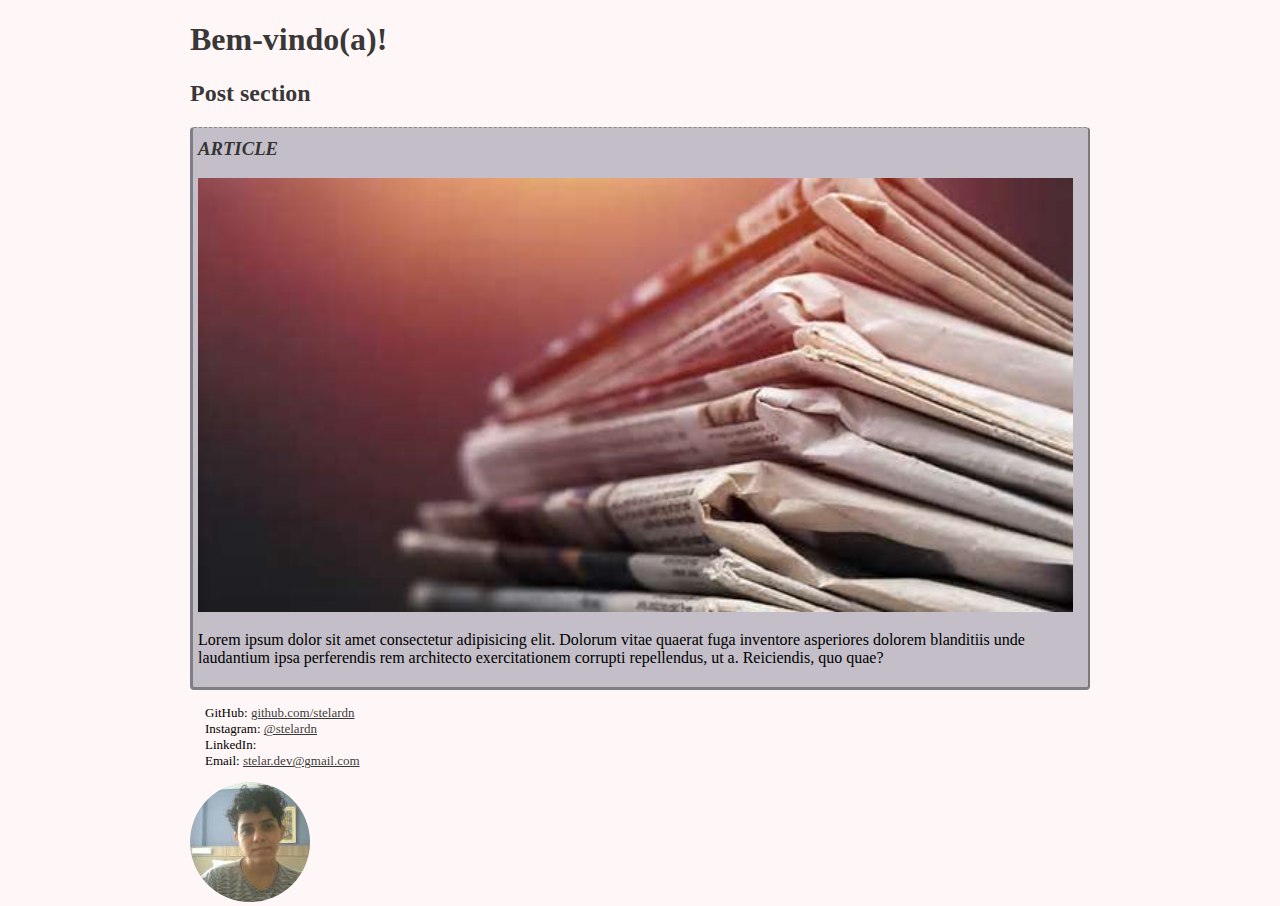
<file: index.html>
<!DOCTYPE html>
<html lang="pt-br">
<head>
    <meta charset="UTF-8">
    <meta http-equiv="X-UA-Compatible" content="IE=edge">
    <meta name="viewport" content="width=device-width, initial-scale=1.0">
    <title>stelar</title>
    <link rel="stylesheet" href="style.css"
</head>
<body>
    <header>
        <h1 id="title">Bem-vindo(a)!</h1>
    </header>
    <section>
        <header>
            <h2 class="subtitle">Post section</h2>
        </header>
    </section>
    <article class="post">
        <header>
            <h3 class="post_title">Article</h3>
            <img class="post_img" src="th.jpg" alt="Ilustração de uma pilha de jornais">
            <p class="post_content">Lorem ipsum dolor sit amet consectetur adipisicing elit. Dolorum vitae quaerat fuga inventore asperiores dolorem blanditiis unde laudantium ipsa perferendis rem architecto exercitationem corrupti repellendus, ut a. Reiciendis, quo quae?</p>
        </header>
    </article>
    <footer class="footer">
            <ul>
                <li>
                    GitHub: <a href="https://www.github.com/stelardn" target="_blank">github.com/stelardn</a>
                </li>
                <li>
                    Instagram: <a href="https://www.instagram.com/stelardn" target="_blank">@stelardn</a>
                </li>
                <li>
                    LinkedIn: 
                </li>
                <li>
                    Email: <a href="mailto:stelar.dev@gmail.com">stelar.dev@gmail.com</a>
                </li>
            </ul>
            <img class="picture" src="my-thumb.jpg" alt="Foto de Stéfany">
    </footer>
</body>
</html>
</file>
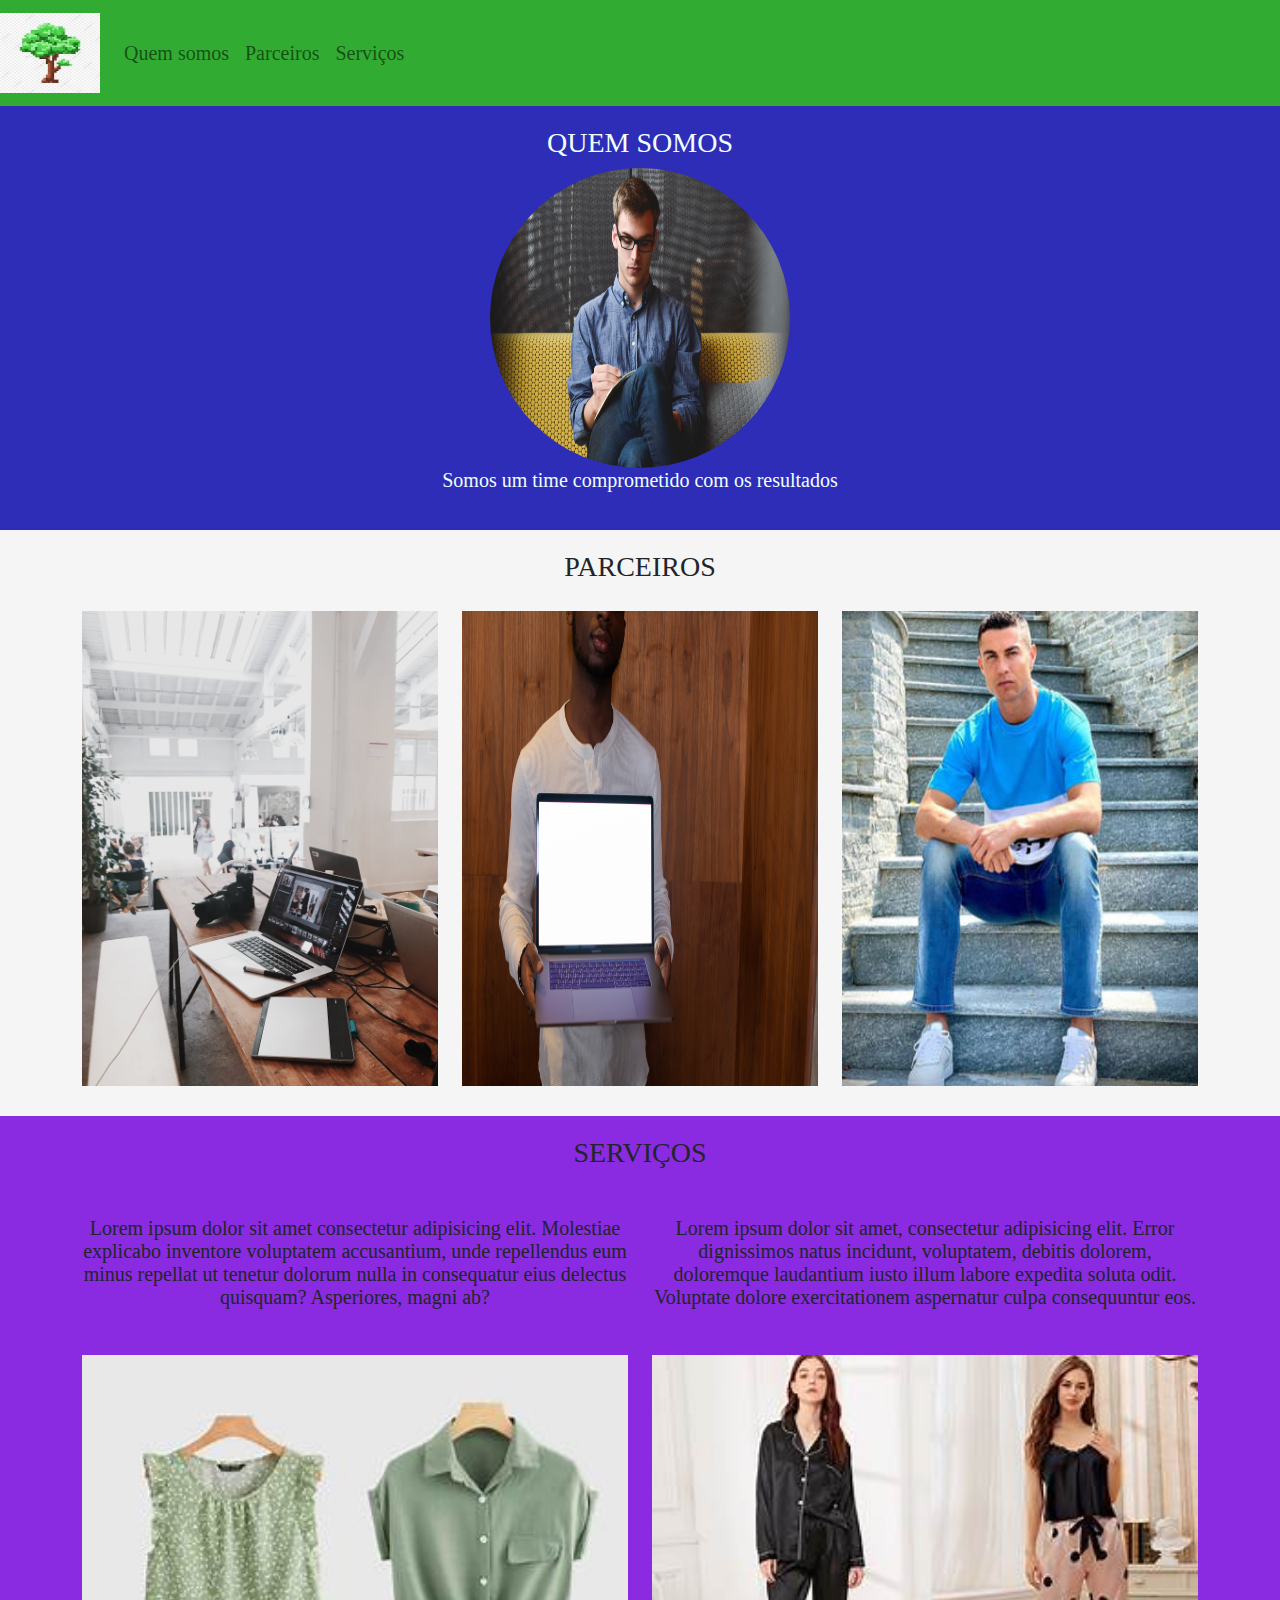
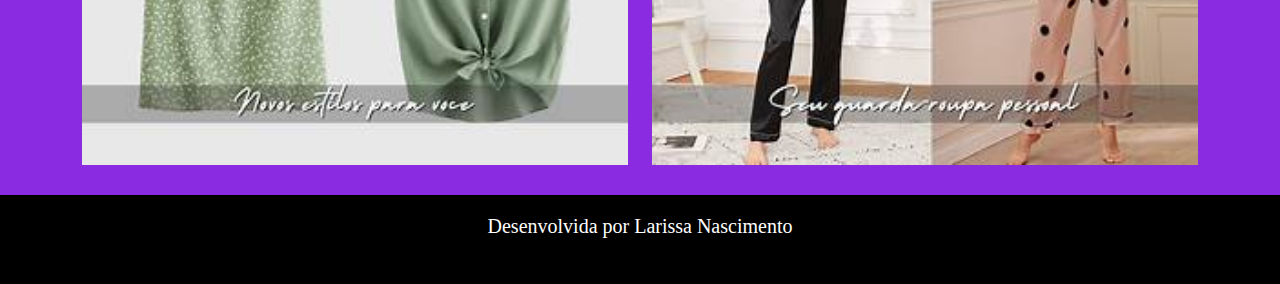
<file: Bootstrap/index.html>
<!DOCTYPE html>
<html lang="pt-br">
<head>
    <meta charset="UTF-8">
    <meta http-equiv="X-UA-Compatible" content="IE=edge">
    <meta name="viewport" content="width=device-width, initial-scale=1.0">
    <title>Minha página</title>
    <link rel="stylesheet" type="text/css" href="bootstrap/css/bootstrap.min.css">
    <link rel="stylesheet" type="text/css" href="css/style.css">
</head>

<body>
    <nav class="navbar navbar-expand-lg navbar-light">
        <a class="navbar-brand" href="#">
            <img src="img/baixados.jpg" width="100" height="80" alt="Logo">
        </a>
        <div class="collapse navbar-collapse">
            <ul class="navbar-nav">
                <li class="nav-item">
                    <a class="nav-link" href="#Quemsomos">Quem somos</a>
                </li>
                <li class="nav-item">
                    <a class="nav-link" href="#parceiros">Parceiros</a>
                </li>
                <li class="nav-item">
                    <a class="nav-link" href="#Serviços">Serviços</a>
                </li>
            </ul>
        </div>
    </nav>

    <section id="Quemsomos">
        <div class="container-fluid quem-somos text-center margin">
            <h3>QUEM SOMOS</h3>
            <img class="rounded-circle" src="img/site1.jpg" width="300" height="300">
            <h5>Somos um time comprometido com os resultados</h5>
        </div>
    </section>

    <section id="parceiros">
        <div class="container-fluid text-center margin parceiros">
            <h3>PARCEIROS</h3>
            <div class="container">
                <div class="row">
                    <div class="col-md-4 img">
                        <img src="img/site2.jpg" width=100% height=100%>
                    </div>
                    <div class="col-md-4 img">
                        <img src="img/app.jpg" width=100% height=100%>
                    </div>
                    <div class="col-md-4 img">
                        <img src="img/cr7.jpg" width=100% height=100%>
                    </div>
                    
                </div>

            </div>
        </div>
    </section>

    <section id="Serviços">
        <div class="container-fluid text-center margin serviços">
            <h3>SERVIÇOS</h3>
            <div class="container">
                <div class="row">
                    <div class="col-lg-6 img">
                        <P class="margin">Lorem ipsum dolor sit amet consectetur adipisicing elit. Molestiae explicabo inventore voluptatem accusantium, unde repellendus eum minus repellat ut tenetur dolorum nulla in consequatur eius delectus quisquam? Asperiores, magni ab?</P>
                        <img src="img/svc1.jpg" width=100%>
                    </div>
                    <div class="col-lg-6 img">
                        <p class="margin">Lorem ipsum dolor sit amet, consectetur adipisicing elit. Error dignissimos natus incidunt, voluptatem, debitis dolorem, doloremque laudantium iusto illum labore expedita soluta odit. Voluptate dolore exercitationem aspernatur culpa consequuntur eos.</p>
                        <img src="img/svc2.jpg" width=100%>
                    </div>

                </div>

            </div>

        </div>

    </section>

    <footer class="container-fluid text-center bg-footer margin">
        <p>Desenvolvida por Larissa Nascimento</p>

    </footer>


</body>

</html>
</file>
<file: style.css>
body{

    background-color: rgba(255, 246, 246, 0.836);
    font-family: Verdana;
    width: 900px;
    margin: auto;
    max-width: 900px;
}

#title, .subtitle, .post_title {
    color: rgba(44, 43, 43, 0.938);
}

.post_title {
    font-size: 16;
    font-style: italic;
    margin: 0;
    margin-bottom: 18px;
    text-transform: uppercase;
}

.post {
    background-color: rgb(195, 190, 199);
    padding: 10px 15px 5px 5px;
    border: 3px solid rgb(126, 126, 133);
    border-top: 1px dashed rgb(141, 135, 135);
    border-right: 2px solid rgb(119, 122, 119);
    border-radius: 4px;
    margin: 0;
    margin-bottom: 15px;
}

.post_content {
    margin: 0;
    margin-bottom: 15px;
    text-align: left;
}

.post_img {
    margin-bottom: 15px;
    width: 100%;
}

.picture {
    border-radius: 50%;
    border: 1px;
    border-color: rgba(44, 43, 43, 0.938);
}

a {
    text-decoration: underline;
    color: rgba(44, 43, 43, 0.938);
}

.footer {
    font-size: 13px;
    font: gray;
    margin-left: 0px;
    font-family: Verdana;
}

ul {
    list-style-type: none;
    padding-left: 15px;
}
</file>
<file: Bootstrap/css/style.css>
body{
    font: 20px Verdana;
}

.navbar {
    background-color: rgba(25, 161, 25, 0.894)
}

.quem-somos {
    background-color: rgb(45, 45, 184);
    color: azure;
}

.margin {
    padding-top: 20px;
    padding-bottom: 30px;
}

.parceiros {
    background-color: whitesmoke;
}

.img {
    padding-top: 20px;
}

.serviços {
    background-color: blueviolet;
}

.bg-footer {
    background-color: black;
    color: white;
}
</file>
